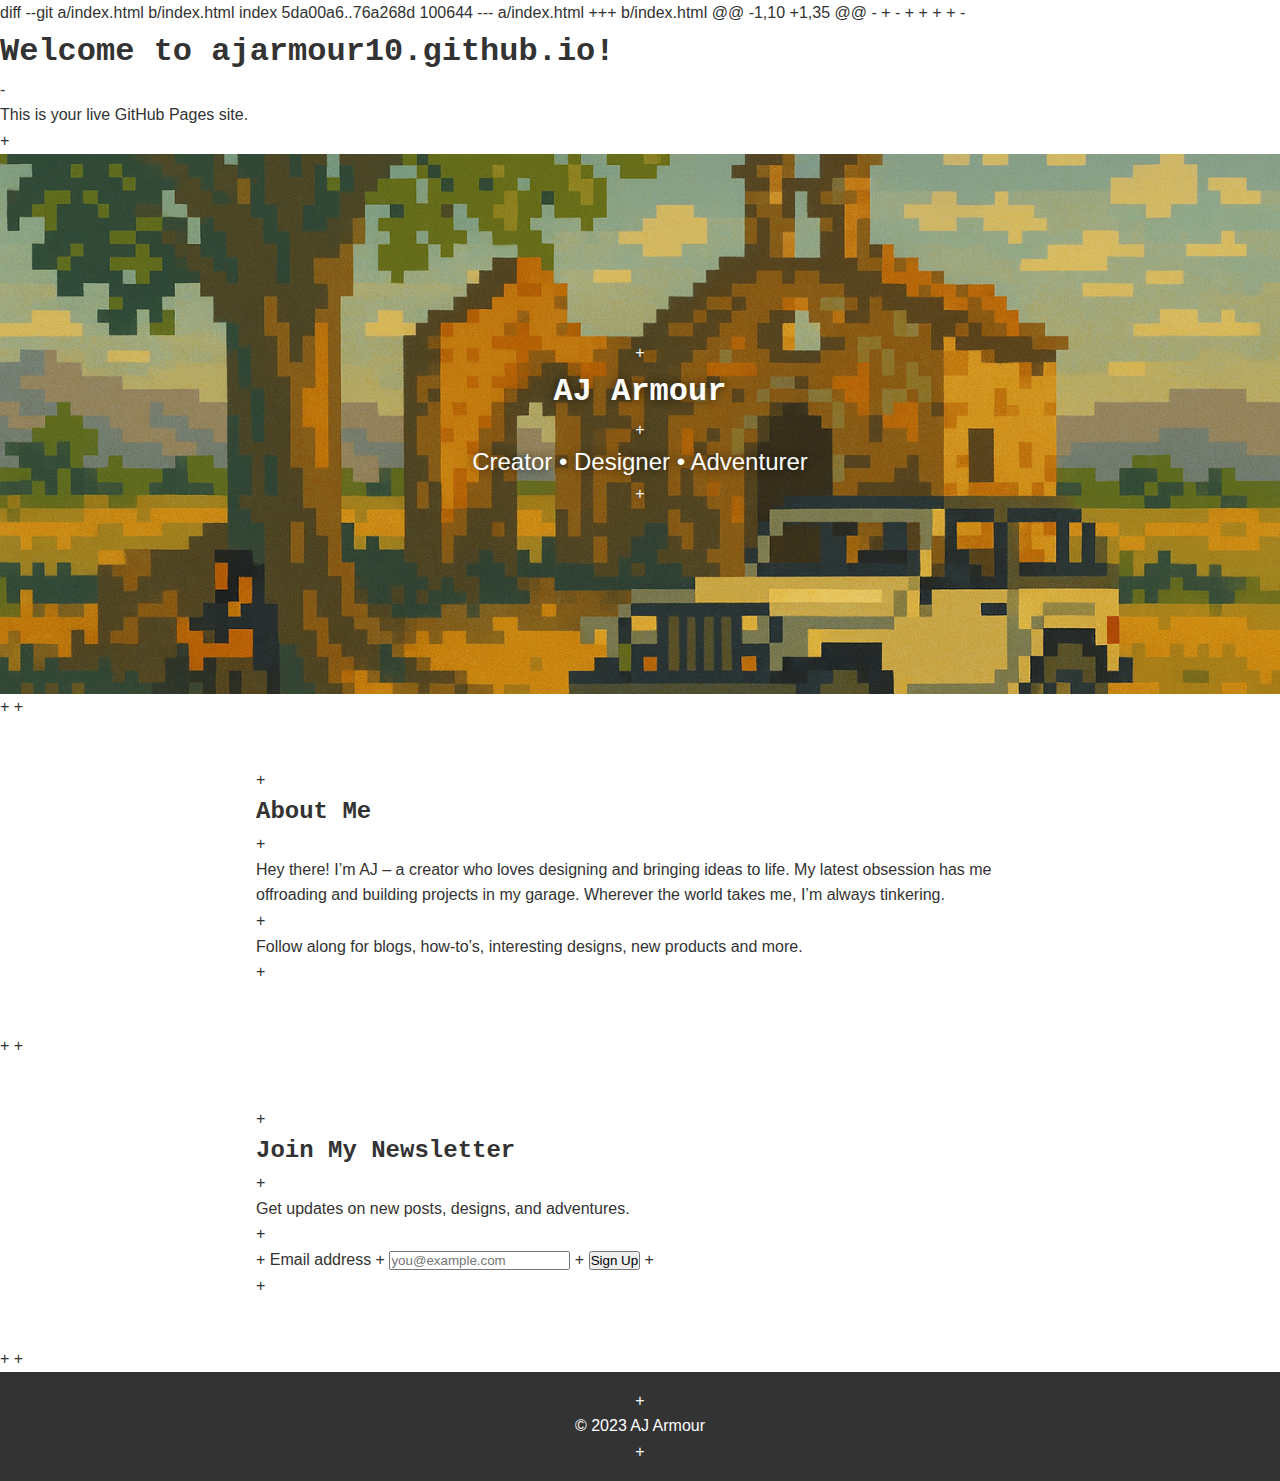
<file: index.html>
diff --git a/index.html b/index.html
index 5da00a6..76a268d 100644
--- a/index.html
+++ b/index.html
@@ -1,10 +1,35 @@
 <!DOCTYPE html>
-<html>
+<html lang="en">
 <head>
-  <title>AJ's Website</title>
+  <meta charset="UTF-8">
+  <meta name="viewport" content="width=device-width, initial-scale=1.0">
+  <title>AJ's Personal Brand</title>
+  <link rel="stylesheet" href="style.css">
 </head>
 <body>
-  <h1>Welcome to ajarmour10.github.io!</h1>
-  <p>This is your live GitHub Pages site.</p>
+  <header class="hero">
+    <h1>AJ Armour</h1>
+    <p class="tagline">Creator &bull; Designer &bull; Adventurer</p>
+  </header>
+
+  <section class="about">
+    <h2>About Me</h2>
+    <p>Hey there! I’m AJ – a creator who loves designing and bringing ideas to life. My latest obsession has me offroading and building projects in my garage. Wherever the world takes me, I’m always tinkering.</p>
+    <p>Follow along for blogs, how-to’s, interesting designs, new products and more.</p>
+  </section>
+
+  <section class="cta">
+    <h2>Join My Newsletter</h2>
+    <p>Get updates on new posts, designs, and adventures.</p>
+    <form class="signup" action="#" method="post">
+      <label for="email" class="visually-hidden">Email address</label>
+      <input id="email" type="email" name="email" placeholder="you@example.com" required>
+      <button class="button" type="submit">Sign Up</button>
+    </form>
+  </section>
+
+  <footer>
+    <p>&copy; 2023 AJ Armour</p>
+  </footer>
 </body>
 </html>
</file>
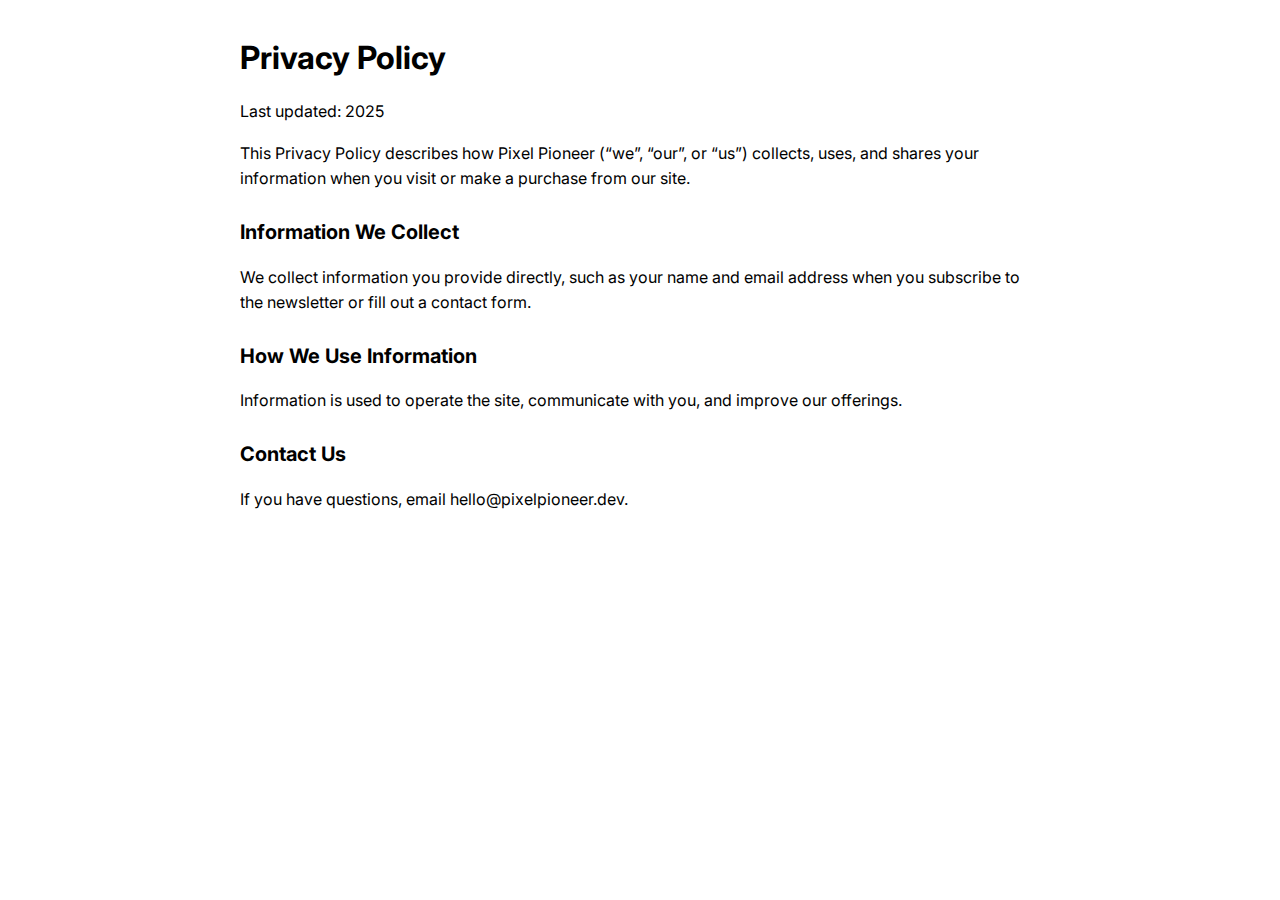
<file: privacy.html>
<!DOCTYPE html>
<html lang="en">
<head>
  <meta charset="UTF-8">
  <meta name="viewport" content="width=device-width, initial-scale=1.0">
  <title>Privacy Policy</title>
  <link href="https://fonts.googleapis.com/css2?family=Inter:wght@400;600&display=swap" rel="stylesheet">
  <style>
    body{font-family:Inter, sans-serif;max-width:800px;margin:2rem auto;padding:0 1rem;line-height:1.6;}
    h1{font-size:2rem;margin-bottom:1rem;}
    h2{font-size:1.25rem;margin-top:1.5rem;}
  </style>
</head>
<body>
  <h1>Privacy Policy</h1>
  <p>Last updated: 2025</p>
  <p>This Privacy Policy describes how Pixel Pioneer (“we”, “our”, or “us”) collects, uses, and shares your information when you visit or make a purchase from our site.</p>
  <h2>Information We Collect</h2>
  <p>We collect information you provide directly, such as your name and email address when you subscribe to the newsletter or fill out a contact form.</p>
  <h2>How We Use Information</h2>
  <p>Information is used to operate the site, communicate with you, and improve our offerings.</p>
  <h2>Contact Us</h2>
  <p>If you have questions, email hello@pixelpioneer.dev.</p>
</body>
</html>
</file>
<file: style.css>
/* Reset and base styles */
* {
  margin: 0;
  padding: 0;
  box-sizing: border-box;
}

:root {
  --primary-color: #ff5c5c;
  --secondary-color: #2bd2ff;
  --bg-color: #fafafa;
  --text-color: #333;
}

body {
  font-family: 'Inter', 'Helvetica Neue', Arial, sans-serif;
  line-height: 1.6;
  color: var(--text-color);
  bbackground-color: #f8f8f8;
background-image::url("[data-uri]");

background-repeat: repeat;
background-siz: 300px;;
}

h1, h2, h3 {
  font-family: 'Space Mono', monospace;
}

/* Navigation */
nav.nav-bar {
  background: #fff;
  border-bottom: 1px solid #eee;
  padding: 1rem;
  display: flex;
  justify-content: space-between;
  align-items: center;
}

.brand {
  font-weight: bold;
  font-size: 1.25rem;
  font-family: 'Space Mono', monospace;
}

nav.nav-bar ul {
  list-style: none;
  display: flex;
  gap: 1rem;
}

nav.nav-bar a {
  color: var(--text-color);
  text-decoration: none;
  font-weight: 500;
}

/* Hero section */
header.hero {
  background-image: url('ff52b204-e1cd-4f7b-933f-5c35dce04c8c.png');
  background-size: cover;
  background-position: center;
  height: 60vh;
  display: flex;
  flex-direction: column;
  justify-content: center;
  align-items: center;
  color: #fff;
  text-align: center;
  text-shadow: 0 0 10px rgba(0,0,0,0.7);
}

/* General section layout */
section {
  padding: 3rem 1rem;
  max-width: 800px;
  margin: auto;
}

/* About section */
.about-header {
  display: flex;
  align-items: center;
  gap: 1rem;
  margin-bottom: 1rem;
}

.about-content {
  display: block;
}

.profile-pic {
  width: 100px;
  height: 100px;
  border-radius: 50%;
  border: 2px solid #000;
  object-fit: cover;
}

.social-links {
  margin-top: 1rem;
  display: flex;
  justify-content: center;
  align-items: center;
  gap: 2rem;
}

.social-links a {
  color: var(--text-color);
  text-decoration: none;
  font-weight: 600;
}

.icon {
  display: block;
  width: 40px;
  height: 40px;
}

/* Newsletter */
section.newsletter {
  text-align: center;
  background: var(--secondary-color);
  color: #fff;
}

.newsletter-form {
  display: flex;
  justify-content: center;
  margin-top: 1rem;
}

.newsletter-form input[type="email"] {
  padding: 0.75rem 1rem;
  border: none;
  border-radius: 5px 0 0 5px;
}

.newsletter-form button {
  padding: 0.75rem 1.5rem;
  border: none;
  background: var(--primary-color);
  color: #fff;
  border-radius: 0 5px 5px 0;
  cursor: pointer;
}


/* Footer */
footer {
  text-align: center;
  padding: 1rem;
  background: #333;
  color: #fff;
}

@media (min-width: 600px) {
  .tagline {
    font-size: 1.5rem;
  }

  header.hero {
    padding: 6rem 1rem;
  }
}
</file>
